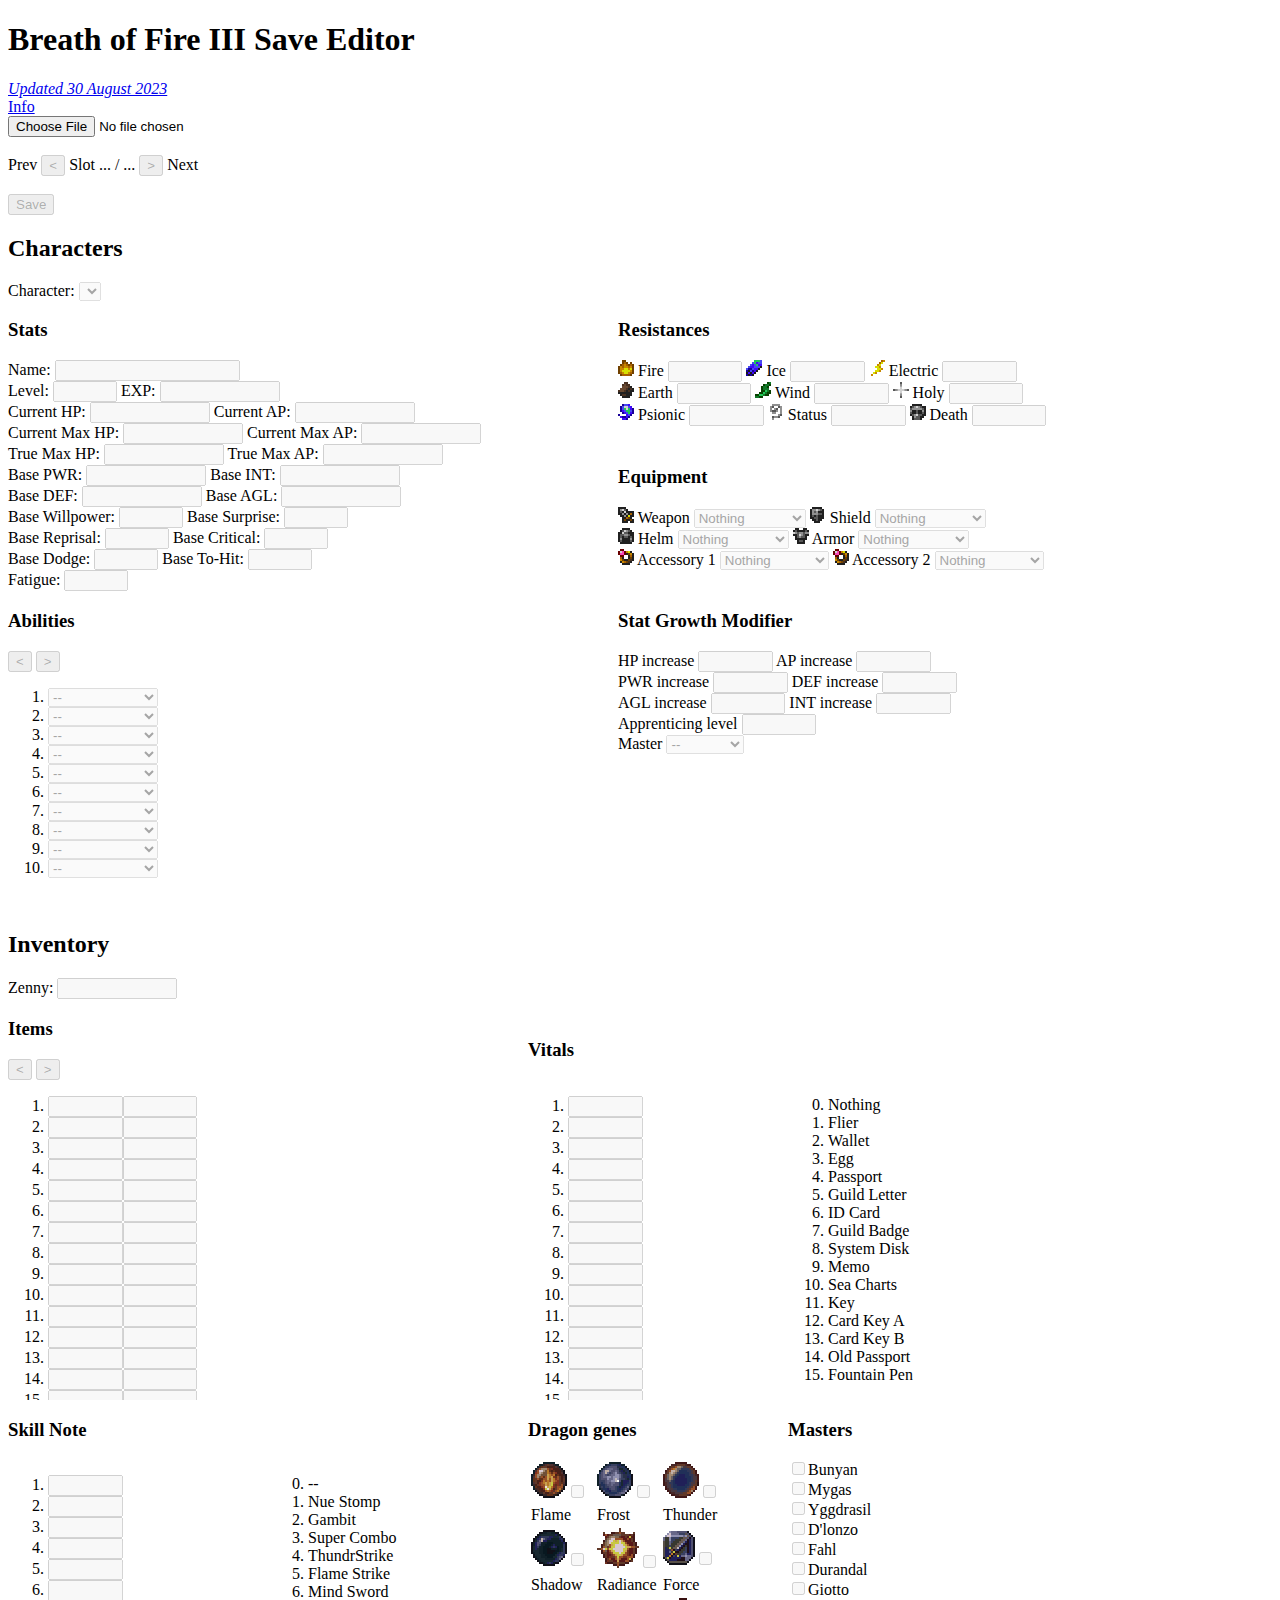
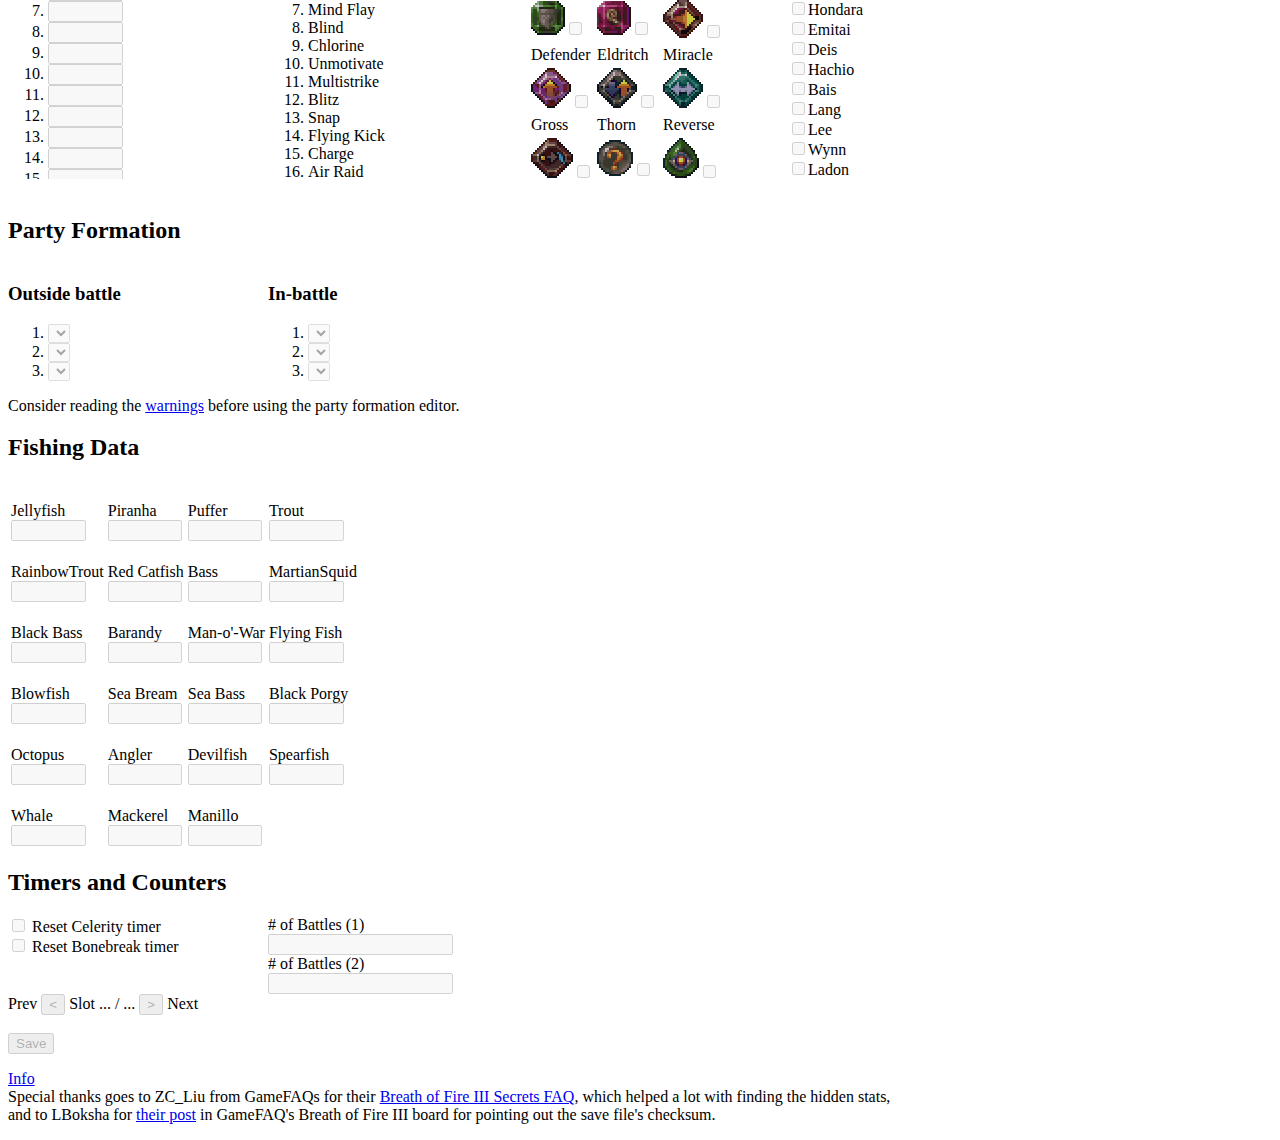
<file: index.html>
<!DOCTYPE html>
<html>
    <head>
        <meta charset="UTF-8">
        <script src="memcard.js"></script>
        <script src="utils.js"></script>
        <script src="data.js"></script>
        <script src="items.js"></script>
        <script src="save.js"></script>
        <script src="characters.js"></script>
        <script src="inventory.js"></script>
        <script src="counter.js"></script>        
        <link href="main.css" rel="stylesheet">
        <title>Breath of Fire III Save Editor</title>
    </head>
    <body>
        <h1>Breath of Fire III Save Editor</h1>
        <i><a href="changelog.html">Updated 30 August 2023</a></i>
        <div id="main">
            <a href="info.html">Info</a>
            <form name="upload_memcard">
                <div>
                    <input id="upload_input" type="file" autocomplete="off" name="memcard_file">
                </div>
            </form>
            <br/>
            <label for="slot_prev_button">Prev</label> <button class="slot_prev_button" disabled><</button> <label class="slot_position_indicator">Slot ... / ...</label> <button class="slot_next_button" disabled>></button> <label for="slot_next_button">Next</label>
            <br/>
            <br/>
            <button class="disabled save_button" disabled>Save</button>
            <h2>Characters</h2>
            <label for="character_select">Character:</label>
            <select name="character_select" id="character_select" class="disabled" disabled></select>
            <div class="grid-container1">
                <div id="character_stats" class="grid-item rowspan2">
                    <h3>Stats</h3>
                    <label for="character_name">Name:</label>
                    <input type="text" name="character_name" id="character_name" class="disabled" autocomplete="off" maxlength=5 disabled>
                    <br/>
                    <label for="character_lvl">Level:</label>
                    <input type="number" name="character_lvl" id="character_lvl" class="disabled" autocomplete="off" min=0 max=255 disabled>
                    <label for="character_exp">EXP:</label>
                    <input type="number" name="character_exp" id="character_exp" class="disabled" autocomplete="off" min=0 max=4294967295 disabled>
                    <br/>
                    <label for="character_chp">Current HP:</label>
                    <input type="number" name="character_chp" id="character_chp" class="disabled" autocomplete="off" min=0 max=4294967295 disabled>
                    <label for="character_cap">Current AP:</label>
                    <input type="number" name="character_cap" id="character_cap" class="disabled" autocomplete="off" min=0 max=4294967295 disabled>
                    <br/>
                    <label for="character_cmhp">Current Max HP:</label>
                    <input type="number" name="character_cmhp" id="character_cmhp" class="disabled" autocomplete="off" min=0 max=4294967295 disabled>
                    <label for="character_cmap">Current Max AP:</label>
                    <input type="number" name="character_cmap" id="character_cmap" class="disabled" autocomplete="off" min=0 max=4294967295 disabled>  
                    <br/>
                    <label for="character_tmhp">True Max HP:</label>
                    <input type="number" name="character_tmhp" id="character_tmhp" class="disabled" autocomplete="off" min=0 max=4294967295 disabled>
                    <label for="character_tmap">True Max AP:</label>
                    <input type="number" name="character_tmap" id="character_tmap" class="disabled" autocomplete="off" min=0 max=4294967295 disabled>
                    <br/>
                    <label for="character_pwr">Base PWR:</label>
                    <input type="number" name="character_pwr" id="character_pwr" class="disabled" autocomplete="off" min=0 max=4294967295 disabled>
                    <label for="character_int">Base INT:</label>
                    <input type="number" name="character_int" id="character_int" class="disabled" autocomplete="off" min=0 max=4294967295 disabled>
                    <br/>
                    <label for="character_def">Base DEF:</label>
                    <input type="number" name="character_def" id="character_def" class="disabled" autocomplete="off" min=0 max=4294967295 disabled>
                    <label for="character_agl">Base AGL:</label>
                    <input type="number" name="character_agl" id="character_agl" class="disabled" autocomplete="off" min=0 max=4294967295 disabled>
                    <br/>
                    <label for="character_wpwr">Base Willpower:</label>
                    <input type="number" name="character_wpwr" id="character_wpwr" class="disabled" autocomplete="off" min=0 max=255 disabled>
                    <label for="character_sprs">Base Surprise:</label>
                    <input type="number" name="character_sprs" id="character_sprs" class="disabled" autocomplete="off" min=0 max=255 disabled>
                    <br/>
                    <label for="character_rprs">Base Reprisal:</label>
                    <input type="number" name="character_rprs" id="character_rprs" class="disabled" autocomplete="off" min=0 max=255 disabled>
                    <label for="character_crit">Base Critical:</label>
                    <input type="number" name="character_crit" id="character_crit" class="disabled" autocomplete="off" min=0 max=255 disabled>
                    <br/>
                    <label for="character_dodg">Base Dodge:</label>
                    <input type="number" name="character_dodg" id="character_dodg" class="disabled" autocomplete="off" min=0 max=255 disabled>
                    <label for="character_hits">Base To-Hit:</label>
                    <input type="number" name="character_hits" id="character_hits" class="disabled" autocomplete="off" min=0 max=255 disabled>
                    <br/>
                    <label for="character_fatg">Fatigue:</label>
                    <input type="number" name="character_fatg" id="character_fatg" class="disabled" autocomplete="off" min=0 max=255 disabled>
                </div>
                <div id="character_res" class="grid-item">
                    <h3>Resistances</h3>
                    <label for="character_res_fire"><img src="img/elements/fire.png" height=16> Fire</label>
                    <input type="number" name="character_res_fire" id="character_res_fire" class="disabled narrow" autocomplete="off" min=0 max=7 disabled>
                    <label for="character_res_ice"><img src="img/elements/ice.png" height=16> Ice</label>
                    <input type="number" name="character_res_ice" id="character_res_ice" class="disabled narrow" autocomplete="off" min=0 max=7 disabled>
                    <label for="character_res_elec"><img src="img/elements/lightning.png" height=16> Electric</label>
                    <input type="number" name="character_res_elec" id="character_res_elec" class="disabled narrow" autocomplete="off" min=0 max=7 disabled>
                    <br/>
                    <label for="character_res_earth"><img src="img/elements/earth.png" height=16> Earth</label>
                    <input type="number" name="character_res_earth" id="character_res_earth" class="disabled narrow" autocomplete="off" min=0 max=7 disabled>
                    <label for="character_res_wind"><img src="img/elements/wind.png" height=16> Wind</label>
                    <input type="number" name="character_res_wind" id="character_res_wind" class="disabled narrow" autocomplete="off" min=0 max=7 disabled>
                    <label for="character_res_holy"><img src="img/elements/holy.png" height=16> Holy</label>
                    <input type="number" name="character_res_holy" id="character_res_holy" class="disabled narrow" autocomplete="off" min=0 max=7 disabled>
                    <br/>
                    <label for="character_res_psionic"><img src="img/elements/psionic.png" height=16> Psionic</label>
                    <input type="number" name="character_res_psionic" id="character_res_psionic" class="disabled narrow" autocomplete="off" min=0 max=7 disabled>
                    <label for="character_res_status"><img src="img/elements/status.png" height=16> Status</label>
                    <input type="number" name="character_res_status" id="character_res_status" class="disabled narrow" autocomplete="off" min=0 max=7 disabled>
                    <label for="character_res_death"><img src="img/elements/death.png" height=16> Death</label>
                    <input type="number" name="character_res_death" id="character_res_death" class="disabled narrow" autocomplete="off" min=0 max=7 disabled>
                </div>
                <div id="character_eqp" class="grid-item">
                    <h3>Equipment</h3>
                    <label for="character_eqp_weapon"><img src="img/items/weapon.png" height=16> Weapon</label>
                    <select name="character_eqp_weapon" id="character_eqp_weapon" class="disabled" autocomplete="off" disabled></select>
                    <label for="character_eqp_shield"><img src="img/items/shield.png" height=16> Shield</label>
                    <select name="character_eqp_shield" id="character_eqp_shield" class="disabled" autocomplete="off" disabled></select>            
                    <br/>
                    <label for="character_eqp_helm"><img src="img/items/helm.png" height=16> Helm</label>
                    <select name="character_eqp_helm" id="character_eqp_helm" class="disabled" autocomplete="off" disabled></select>
                    <label for="character_eqp_armor"><img src="img/items/armor.png" height=16> Armor</label>
                    <select name="character_eqp_armor" id="character_eqp_armor" class="disabled" autocomplete="off" disabled></select>
                    <br/>
                    <label for="character_eqp_acc1"><img src="img/items/accessory.png" height=16> Accessory 1</label>
                    <select name="character_eqp_acc1" id="character_eqp_acc1" class="disabled" autocomplete="off" disabled></select>
                    <label for="character_eqp_acc2"><img src="img/items/accessory.png" height=16> Accessory 2</label>
                    <select name="character_eqp_acc2" id="character_eqp_acc2" class="disabled" autocomplete="off" disabled></select>
                </div>
                <div class="grid-item">
                    <h3>Abilities</h3>
                    <button id="abil_prev_button" type="button" disabled><</button> <label id="abil_type_indicator"></label> <button id="abil_next_button" type="button" disabled>></button>
                    <ol id="abil_list"></ol>
                </div>
                <div class="grid-item">
                    <h3>Stat Growth Modifier</h3>
                    <div id="character_sg">
                        <label for="character_sg_hp">HP increase</label>
                        <input type="number" name="character_sg_hp" id="character_sg_hp" class="disabled narrow" autocomplete="off" min=-128 max=127 disabled>
                        <label for="character_sg_ap">AP increase</label>
                        <input type="number" name="character_sg_ap" id="character_sg_ap" class="disabled narrow" autocomplete="off" min=-128 max=127 disabled>
                        <br/>
                        <label for="character_sg_pwr">PWR increase</label>
                        <input type="number" name="character_sg_pwr" id="character_sg_pwr" class="disabled narrow" autocomplete="off" min=-128 max=127 disabled>
                        <label for="character_sg_def">DEF increase</label>
                        <input type="number" name="character_sg_def" id="character_sg_def" class="disabled narrow" autocomplete="off" min=-128 max=127 disabled>
                        <br/>
                        <label for="character_sg_agl">AGL increase</label>
                        <input type="number" name="character_sg_agl" id="character_sg_agl" class="disabled narrow" autocomplete="off" min=-128 max=127 disabled>
                        <label for="character_sg_int">INT increase</label>
                        <input type="number" name="character_sg_int" id="character_sg_int" class="disabled narrow" autocomplete="off" min=-128 max=127 disabled>
                        <br/>
                        <label for="character_sg_lvl">Apprenticing level</label>
                        <input type="number" name="character_sg_lvl" id="character_sg_lvl" class="disabled narrow" autocomplete="off" min=0 max=255 disabled>
                    </div>
                    <label for="character_sg_master">Master</label>
                    <select name="character_sg_master" id="character_sg_master" class="disabled" autocomplete="off" disabled>
                    </select>
                </div>
            </div>
            <br/>
            <h2>Inventory</h2>           
            <div class="grid-container2">
                <div class="grid-item colspan4">
                    <label for="inv_zenny">Zenny:</label>
                    <input type="number" name="inv_zenny" id="inv_zenny" class="disabled" autocomplete="off" min=0 max=4294967295 disabled>
                </div>
                <div class="grid-item">
                    <h3>Items</h3>
                    <button id="inv_prev_button" type="button" disabled><</button> <label id="inv_type_indicator"></label> <button id="inv_next_button" type="button" disabled>></button>                    
                    <div class="overflow">
                        <ol id="inv_list">
                        </ol>
                    </div>
                </div>
                <div class="grid-item">
                    <div class="overflow">
                        <ol start="0" id="inv_info">
                        </ol>
                    </div>
                </div>
                <div class="grid-item">
                    <h3>Vitals</h3>
                    <div class="overflow">
                        <ol id="vital_list">
                        </ol>
                    </div>
                </div>
                <div class="grid-item">
                    <div class="overflow">
                        <ol start="0" id="vital_info">
                        </ol>
                    </div>
                </div>
               <div class="grid-item">
                    <h3>Skill Note</h3>
                    <div class="overflow">
                        <ol id="skill_list">
                        </ol>
                    </div>
                </div>
                <div class="grid-item">
                    <div class="overflow">
                        <ol start="0" id="skill_info">
                        </ol>
                    </div>
                </div>
                <div class="grid-item">
                    <h3>Dragon genes</h3>
                    <div class="overflow">
                        <table id="gene_table">
                        </table>
                    </div>
                </div>
                <div class="grid-item">
                    <h3>Masters</h3>
                    <div id="masters_table" class="overflow">
                    </div>
                </div>          
            </div>
            <br/>
            <h2>Party Formation</h2>
            <div class="grid-container3">
                <div class="grid-item">
                    <h3>Outside battle</h3>
                    <ol>
                        <li><select id="party_out_1" class="disabled" disabled></select></li>
                        <li><select id="party_out_2" class="disabled" disabled></select></li>
                        <li><select id="party_out_3" class="disabled" disabled></select></li>
                    </ol>
                </div>
                <div class="grid-item">
                    <h3>In-battle</h3>
                    <ol>
                        <li><select id="party_in_1" class="disabled" disabled></select></li>
                        <li><select id="party_in_2" class="disabled" disabled></select></li>
                        <li><select id="party_in_3" class="disabled" disabled></select></li>
                    </ol>
                </div>                
            </div>
            <span>Consider reading the <a href="info.html#party-warning">warnings</a> before using the party formation editor.</span>
            <h2>Fishing Data</h2>
            <div>
                <table id="fish_table">
                </table>
            </div>
            <h2>Timers and Counters</h2>
            <div class="grid-container3">
                <div class="grid-item">
                    <input type="checkbox" id="timer_celerity" class="disabled" name="timer_celerity" value="1" disabled>
                    <label for="timer_celerity">Reset Celerity timer</label>
                    <br/>
                    <input type="checkbox" id="timer_bonebreak" class="disabled" name="timer_bonebreak" value="1" disabled>
                    <label for="timer_celerity">Reset Bonebreak timer</label>
                </div>
                <div class="grid-item">
                    <label for="battle_c_1"># of Battles (1)</label>
                    <input type="number" id="battle_c_1" class="disabled" name="battle_c_1" disabled>
                    <br/>
                    <label for="battle_c_2"># of Battles (2)</label>
                    <input type="number" id="battle_c_2" class="disabled" name="battle_c_2" disabled>                 
                </div>
            </div>
            <label for="slot_prev_button">Prev</label> <button class="slot_prev_button" disabled><</button> <label class="slot_position_indicator">Slot ... / ...</label> <button class="slot_next_button" disabled>></button> <label for="slot_next_button">Next</label>
            <br/>
            <br/>
            <button class="disabled save_button" disabled>Save</button>
        </div>
        <div id="loading">
            Loading...
        </div>
        <p><a href="info.html">Info</a><br/>
            Special thanks goes to ZC_Liu from GameFAQs for their <a href="https://gamefaqs.gamespot.com/ps/196817-breath-of-fire-iii/faqs/30733">Breath of Fire III Secrets FAQ</a>, which helped a lot with finding the hidden stats,<br/>
            and to LBoksha for <a href="https://gamefaqs.gamespot.com/boards/196817-breath-of-fire-iii/49798331#6">their post</a> in GameFAQ's Breath of Fire III board for pointing out the save file's checksum.</p>

        <script src="main.js"></script>
    </body>
</html>
</file>
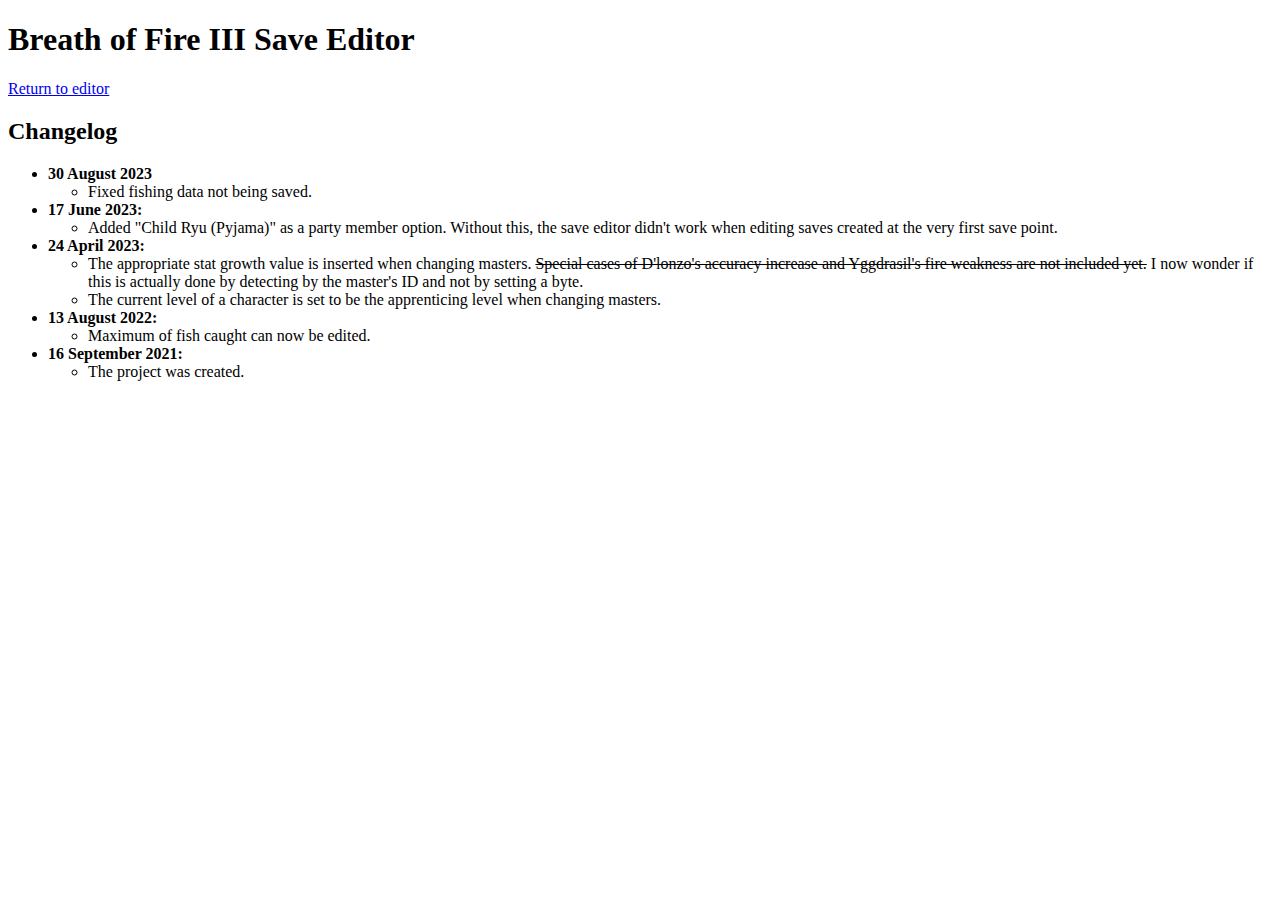
<file: changelog.html>
<!DOCTYPE html>
<html>
    <head>
        <title>Breath of Fire III Save Editor</title>
        <link href="info.css" rel="stylesheet">
        <style>
            table, th, td {
                border:1px solid black;
            }
        </style>
    </head>
    <body>
        <h1>Breath of Fire III Save Editor</h1>
        <a href="index.html">Return to editor</a>
        <h2>Changelog</h2>
        <ul>
            <li><b>30 August 2023</b></li>
            <ul>
                <li>Fixed fishing data not being saved.</li>
            </ul>
            <li><b>17 June 2023:</b></li>
            <ul>
                <li>Added "Child Ryu (Pyjama)" as a party member option. Without this, the save editor didn't work when editing saves created at the very first save point.</li>
            </ul>
            <li><b>24 April 2023:</b></li>
            <ul>
                <li>The appropriate stat growth value is inserted when changing masters. <del>Special cases of D'lonzo's accuracy increase and Yggdrasil's fire weakness are not included yet.</del> I now wonder if this is actually done by detecting by the master's ID and not by setting a byte.</li>
                <li>The current level of a character is set to be the apprenticing level when changing masters.</li>
            </ul>
            <li><b>13 August 2022:</b></li>
            <ul>
                <li>Maximum of fish caught can now be edited.</li>
            </ul>
            <li><b>16 September 2021:</b></li>
            <ul>
                <li>The project was created.</li>
            </ul>
        </ul>
    </body>
</html>
</file>
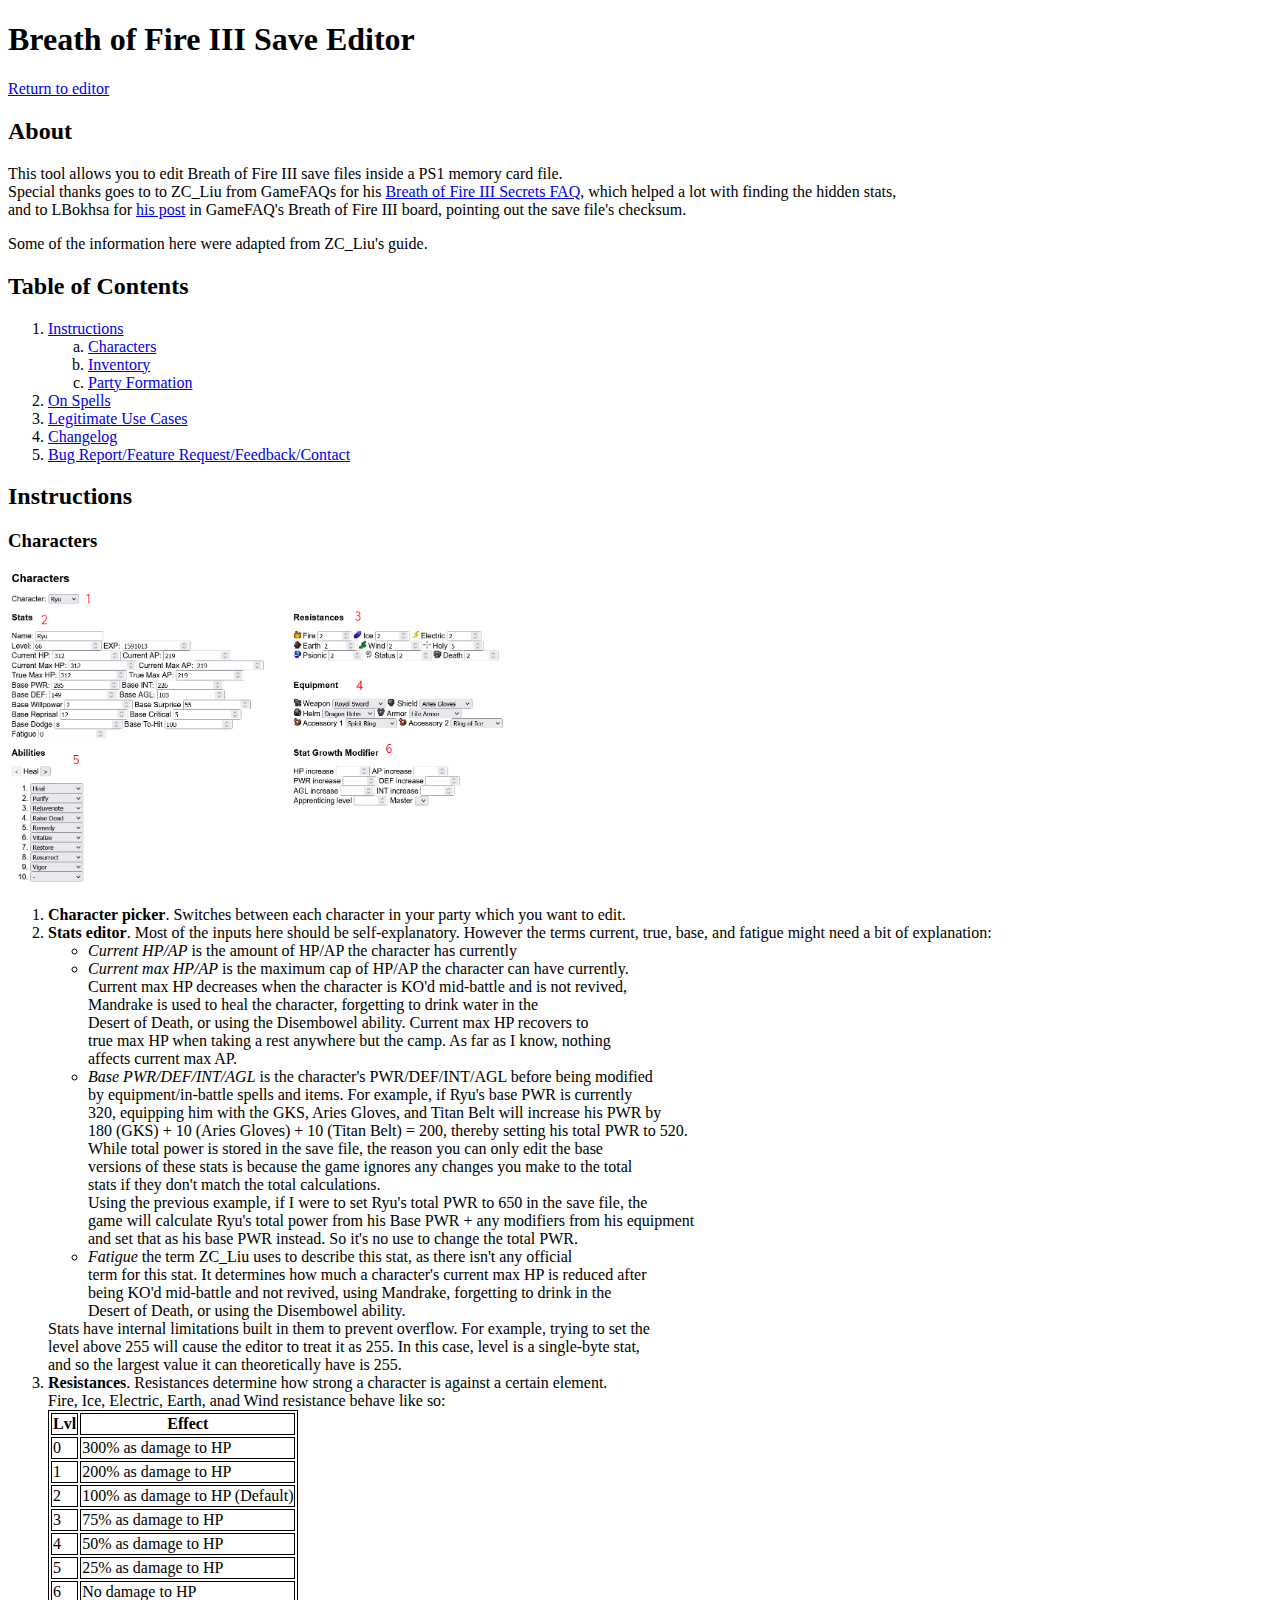
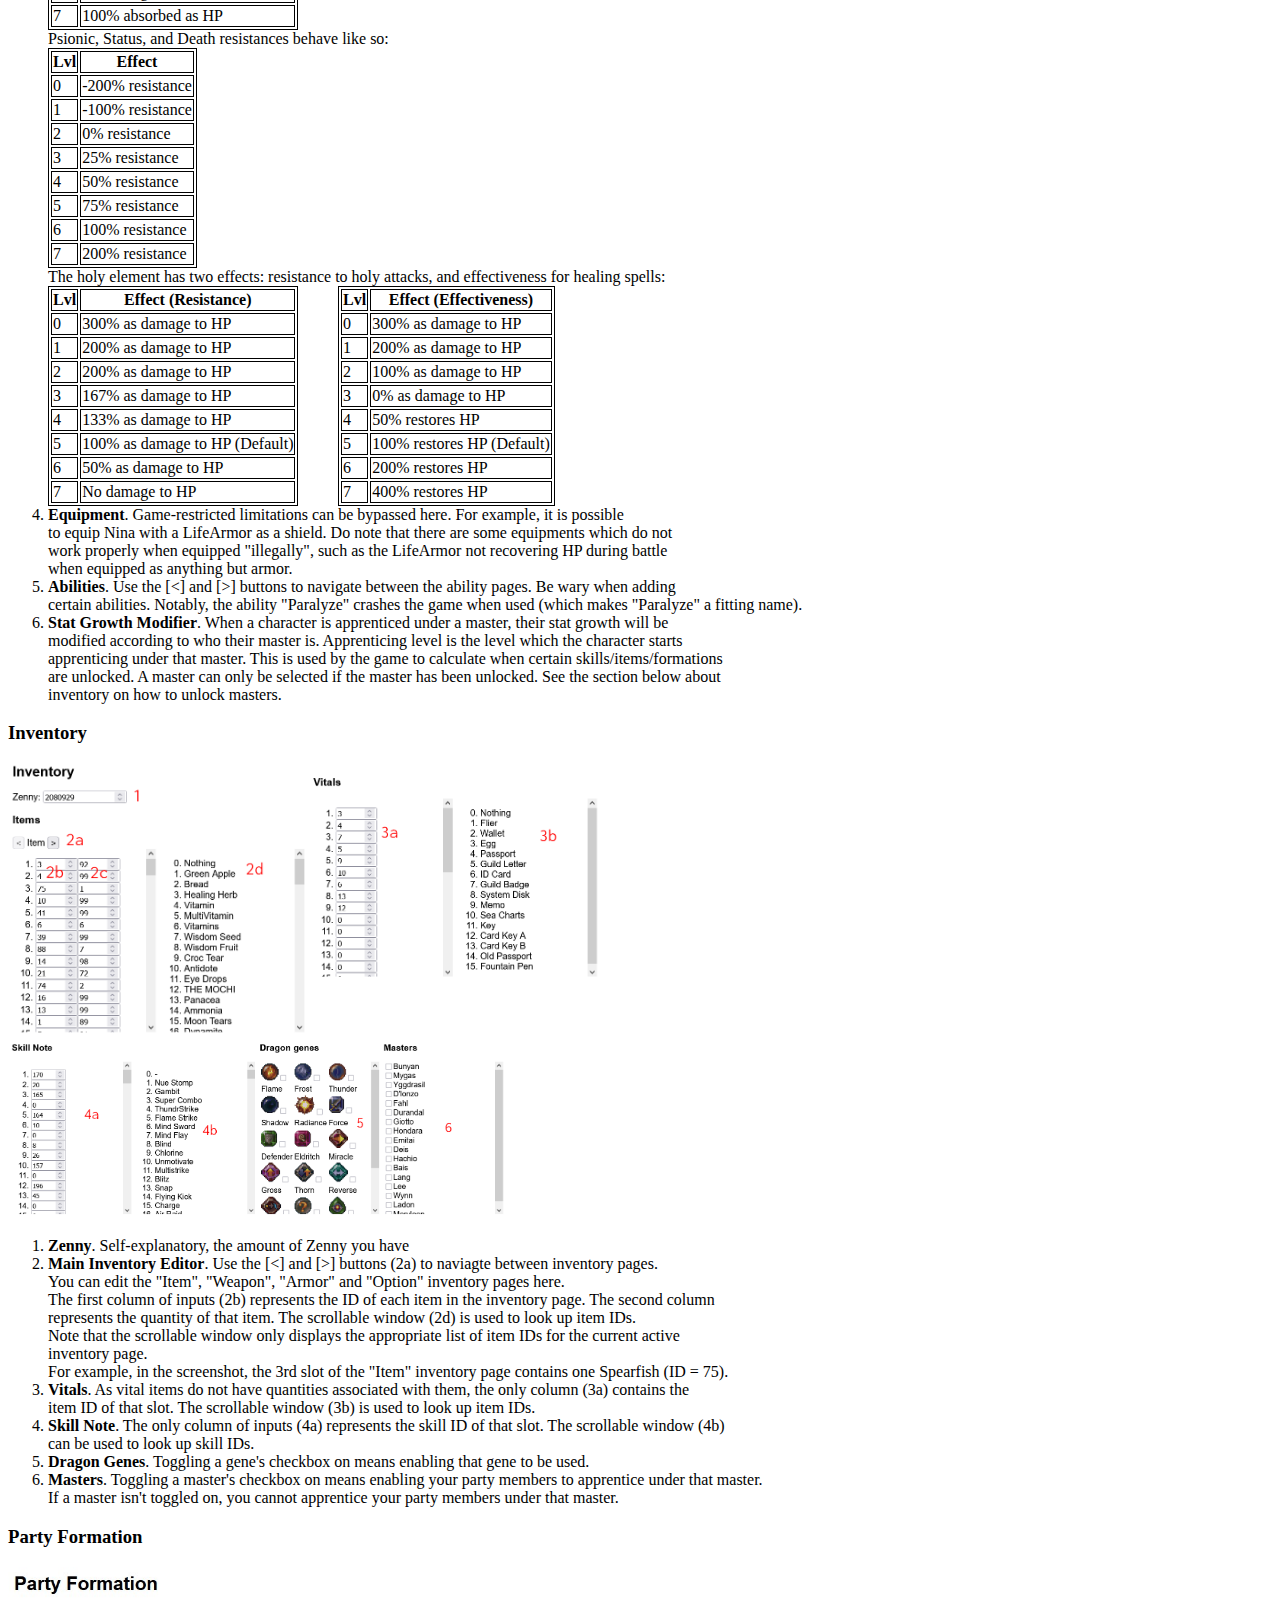
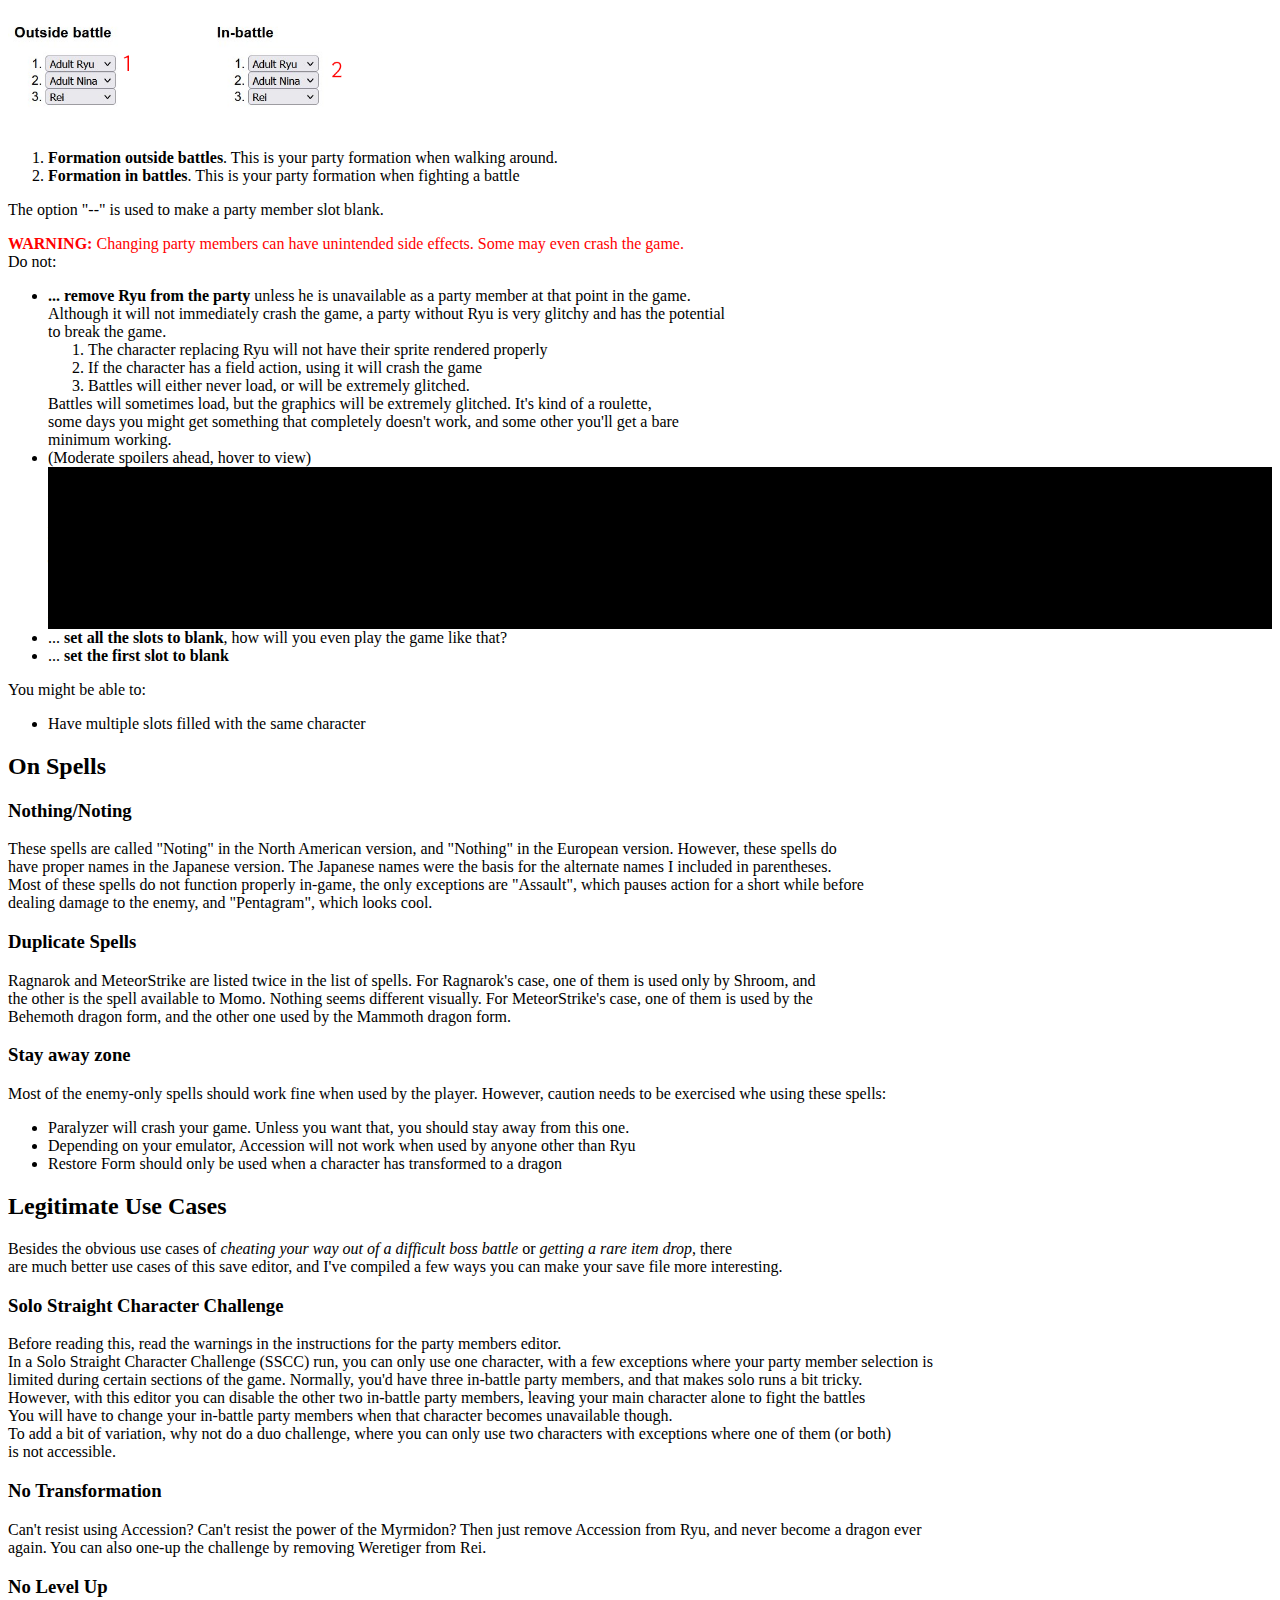
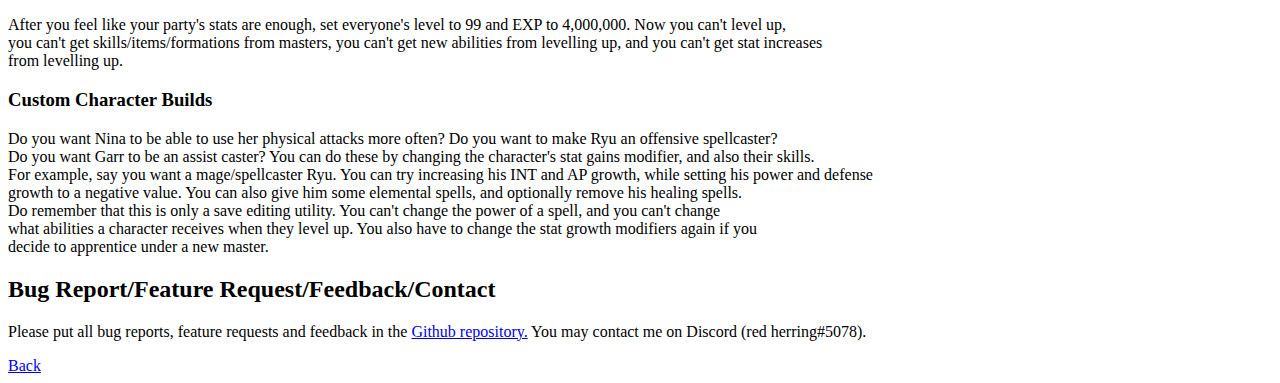
<file: info.html>
<!DOCTYPE html>
<html lang="en">
    <head>
        <title>Breath of Fire III Save Editor</title>
        <link href="info.css" rel="stylesheet">
        <style>
            table, th, td {
                border:1px solid black;
            }
        </style>
    </head>
    <body>
        <h1>Breath of Fire III Save Editor</h1>
        <a href="index.html">Return to editor</a>
        <h2>About</h2>
        <p>
            This tool allows you to edit Breath of Fire III save files inside a PS1 memory card file. <br/>
            Special thanks goes to to ZC_Liu from GameFAQs for his <a href="https://gamefaqs.gamespot.com/ps/196817-breath-of-fire-iii/faqs/30733">Breath of Fire III Secrets FAQ</a>, which helped a lot with finding the hidden stats,<br/>
            and to LBokhsa for <a href="https://gamefaqs.gamespot.com/boards/196817-breath-of-fire-iii/49798331#6">his post</a> in GameFAQ's Breath of Fire III board, pointing out the save file's checksum.</p>
            Some of the information here were adapted from ZC_Liu's guide.
        </p>
        <h2>Table of Contents</h2>
        <ol>
            <li>
                <a href="#instructions">Instructions</a>
                <ol type="a">
                    <li><a href="#characters">Characters</a></li>
                    <li><a href="#inventory">Inventory</a></li>
                    <li><a href="#party">Party Formation</a></li>
                </ol>
            </li>
            <li><a href="#spells">On Spells</a></li>
            <li><a href="#examples">Legitimate Use Cases</a></li>
            <li><a href="#changelog">Changelog</a></li>
            <li><a href="#contact">Bug Report/Feature Request/Feedback/Contact</a></li>
        </ol>
        <h2><span id="instructions">Instructions</span></h2>
        <h3><span id="characters">Characters</span></h3>
        <img src="img/info/character.png" width="500" alt="character editor interface">
        <ol>
            <li><b>Character picker</b>. Switches between each character in your party which you want to edit.</li>
            <li><b>Stats editor</b>. Most of the inputs here should be self-explanatory. However the terms
            current, true, base, and fatigue might need a bit of explanation:
            <ul>
                <li><i>Current HP/AP</i> is the amount of HP/AP the character has currently</li>
                <li>
                    <i>Current max HP/AP</i> is the maximum cap of HP/AP the character can have currently.<br/>
                    Current max HP decreases when the character is KO'd mid-battle and is not revived, <br/>
                    Mandrake is used to heal the character, forgetting to drink water in the<br/>
                    Desert of Death, or using the Disembowel ability. Current max HP recovers to<br/>
                    true max HP when taking a rest anywhere but the camp. As far as I know, nothing<br/>
                    affects current max AP.
                </li>
                <li>
                    <i>Base PWR/DEF/INT/AGL</i> is the character's PWR/DEF/INT/AGL before being modified<br/>
                    by equipment/in-battle spells and items. For example, if Ryu's base PWR is currently<br/>
                    320, equipping him with the GKS, Aries Gloves, and Titan Belt will increase his PWR by<br/>
                    180 (GKS) + 10 (Aries Gloves) + 10 (Titan Belt) = 200, thereby setting his total PWR to 520.<br/>
                    While total power is stored in the save file, the reason you can only edit the base<br/>
                    versions of these stats is because the game ignores any changes you make to the total<br/>
                    stats if they don't match the total calculations.<br/>
                    Using the previous example, if I were to set Ryu's total PWR to 650 in the save file, the<br/>
                    game will calculate Ryu's total power from his Base PWR + any modifiers from his equipment<br/>
                    and set that as his base PWR instead. So it's no use to change the total PWR.
                </li>
                <li>
                    <i>Fatigue</i> the term ZC_Liu uses to describe this stat, as there isn't any official<br/>
                    term for this stat. It determines how much a character's current max HP is reduced after<br/>
                    being KO'd mid-battle and not revived, using Mandrake, forgetting to drink in the<br/>
                    Desert of Death, or using the Disembowel ability.
                </li>
            </ul>
            Stats have internal limitations built in them to prevent overflow. For example, trying to set the<br/>
            level above 255 will cause the editor to treat it as 255. In this case, level is a single-byte stat,<br/>
            and so the largest value it can theoretically have is 255.</li>
            <li><b>Resistances</b>. Resistances determine how strong a character is against a certain element.<br/>
            Fire, Ice, Electric, Earth, anad Wind resistance behave like so:<br/>
            <table>
                <tr>
                    <th>Lvl</th>
                    <th>Effect</th>
                </tr>
                <tr>
                    <td>0</td>
                    <td>300% as damage to HP</td>
                </tr>
                <tr>
                    <td>1</td>
                    <td>200% as damage to HP</td>
                </tr>
                <tr>
                    <td>2</td>
                    <td>100% as damage to HP (Default)</td>
                </tr>
                <tr>
                    <td>3</td>
                    <td>75% as damage to HP</td>
                </tr>
                <tr>
                    <td>4</td>
                    <td>50% as damage to HP</td>
                </tr>
                <tr>
                    <td>5</td>
                    <td>25% as damage to HP</td>
                </tr>
                <tr>
                    <td>6</td>
                    <td>No damage to HP</td>
                </tr>
                <tr>
                    <td>7</td>
                    <td>100% absorbed as HP</td>
                </tr>
            </table>
            Psionic, Status, and Death resistances behave like so:<br/>
            <table>
                <tr>
                    <th>Lvl</th>
                    <th>Effect</th>
                </tr>
                <tr>
                    <td>0</td>
                    <td>-200% resistance</td>
                </tr>
                <tr>
                    <td>1</td>
                    <td>-100% resistance</td>
                </tr>
                <tr>
                    <td>2</td>
                    <td>0% resistance</td>
                </tr>
                <tr>
                    <td>3</td>
                    <td>25% resistance</td>
                </tr>
                <tr>
                    <td>4</td>
                    <td>50% resistance</td>
                </tr>
                <tr>
                    <td>5</td>
                    <td>75% resistance</td>
                </tr>
                <tr>
                    <td>6</td>
                    <td>100% resistance</td>
                </tr>
                <tr>
                    <td>7</td>
                    <td>200% resistance</td>
                </tr>
            </table>
            The holy element has two effects: resistance to holy attacks, and effectiveness for healing spells:<br/>
            <div style="display: grid; grid-template-columns: 280px 250px; grid-column-gap: 10px;">
                <div>
                    <table>
                        <tr>
                            <th>Lvl</th>
                            <th>Effect (Resistance)</th>
                        </tr>
                        <tr>
                            <td>0</td>
                            <td>300% as damage to HP</td>
                        </tr>
                        <tr>
                            <td>1</td>
                            <td>200% as damage to HP</td>
                        </tr>
                        <tr>
                            <td>2</td>
                            <td>200% as damage to HP</td>
                        </tr>
                        <tr>
                            <td>3</td>
                            <td>167% as damage to HP</td>
                        </tr>
                        <tr>
                            <td>4</td>
                            <td>133% as damage to HP</td>
                        </tr>
                        <tr>
                            <td>5</td>
                            <td>100% as damage to HP (Default)</td>
                        </tr>
                        <tr>
                            <td>6</td>
                            <td>50% as damage to HP</td>
                        </tr>
                        <tr>
                            <td>7</td>
                            <td>No damage to HP</td>
                        </tr>
                    </table>
                </div>
                <div>
                    <table>
                        <tr>
                            <th>Lvl</th>
                            <th>Effect (Effectiveness)</th>
                        </tr>
                        <tr>
                            <td>0</td>
                            <td>300% as damage to HP</td>
                        </tr>
                        <tr>
                            <td>1</td>
                            <td>200% as damage to HP</td>
                        </tr>
                        <tr>
                            <td>2</td>
                            <td>100% as damage to HP</td>
                        </tr>
                        <tr>
                            <td>3</td>
                            <td>0% as damage to HP</td>
                        </tr>
                        <tr>
                            <td>4</td>
                            <td>50% restores HP</td>
                        </tr>
                        <tr>
                            <td>5</td>
                            <td>100% restores HP (Default)</td>
                        </tr>
                        <tr>
                            <td>6</td>
                            <td>200% restores HP</td>
                        </tr>
                        <tr>
                            <td>7</td>
                            <td>400% restores HP</td>
                        </tr>
                    </table>
                </div>
            </div>
            </li>
            <li><b>Equipment</b>. Game-restricted limitations can be bypassed here. For example, it is possible<br/>
            to equip Nina with a LifeArmor as a shield. Do note that there are some equipments which do not<br/>
            work properly when equipped "illegally", such as the LifeArmor not recovering HP during battle<br/>
            when equipped as anything but armor.</li>
            <li><b>Abilities</b>. Use the [&lt;] and [&gt;] buttons to navigate between the ability pages. Be wary when adding<br/>
            certain abilities. Notably, the ability "Paralyze" crashes the game when used (which makes "Paralyze" a fitting name).</li>
            <li><b>Stat Growth Modifier</b>. When a character is apprenticed under a master, their stat growth will be <br/>
            modified according to who their master is. Apprenticing level is the level which the character starts<br/>
            apprenticing under that master. This is used by the game to calculate when certain skills/items/formations<br/>
            are unlocked. A master can only be selected if the master has been unlocked. See the section below about<br/>
            inventory on how to unlock masters.</li>
        </ol>
        <h3><span id="inventory">Inventory</span></h3>
        <div style="display: grid; grid-template-columns: 300px auto;">
            <img src="img/info/inventory_1.png" alt="inventory editor interface" width="300">
            <img src="img/info/inventory_2.png" alt="inventory editor interface" width="300">
            <img src="img/info/inventory_3.png" alt="inventory editor interface" width="500">
        </div>
        <ol>
            <li><b>Zenny</b>. Self-explanatory, the amount of Zenny you have</li>
            <li><b>Main Inventory Editor</b>. Use the [&lt;] and [&gt;] buttons (2a) to naviagte between inventory pages.<br/>
                You can edit the "Item", "Weapon", "Armor" and "Option" inventory pages here.<br/>
                The first column of inputs (2b) represents the ID of each item in the inventory page. The second column<br/>
                represents the quantity of that item. The scrollable window (2d) is used to look up item IDs.<br/>
                Note that the scrollable window only displays the appropriate list of item IDs for the current active<br/>
                inventory page.<br/>
                For example, in the screenshot, the 3rd slot of the "Item" inventory page contains one Spearfish (ID = 75).
            </li>
            <li><b>Vitals</b>. As vital items do not have quantities associated with them, the only column (3a) contains the<br/>
            item ID of that slot. The scrollable window (3b) is used to look up item IDs.</li>
            <li><b>Skill Note</b>. The only column of inputs (4a) represents the skill ID of that slot. The scrollable window (4b)<br/>
            can be used to look up skill IDs.</li>
            <li><b>Dragon Genes</b>. Toggling a gene's checkbox on means enabling that gene to be used.</li>
            <li><b>Masters</b>. Toggling a master's checkbox on means enabling your party members to apprentice under that master.<br/>
                If a master isn't toggled on, you cannot apprentice your party members under that master.</li>
        </ol>
        <h3><span id="party">Party Formation</span></h3>
        <img src="img/info/party_formation.png" width="350" alt="character editor interface">
        <ol>
            <li><b>Formation outside battles</b>. This is your party formation when walking around.</li>
            <li><b>Formation in battles</b>. This is your party formation when fighting a battle</li>
        </ol>
        The option "--" is used to make a party member slot blank.
        <p>
            <span style="color: red;" id="party-warning"><b>WARNING: </b>Changing party members can have unintended side effects. Some may even crash the game.</span><br/>
            Do not: <br/>
            <ul>
                <li>
                    <b>... remove Ryu from the party</b> unless he is unavailable as a party member at that point in the game.<br/>
                    Although it will not immediately crash the game, a party without Ryu is very glitchy and has the potential<br/>
                    to break the game.
                    <ol>
                        <li>The character replacing Ryu will not have their sprite rendered properly</li>
                        <li>If the character has a field action, using it will crash the game</li>
                        <li>Battles will either never load, or will be extremely glitched.</li>
                    </ol>
                    Battles will sometimes load, but the graphics will be extremely glitched. It's kind of a roulette,<br/>
                    some days you might get something that completely doesn't work, and some other you'll get a bare<br/>
                    minimum working.
                </li>
                <li>(Moderate spoilers ahead, hover to view)<br/>
                <div class="spoiler">
                    ... <b>add Teepo back to the party after he becomes permanently unavailable.</b> This has more or less the same effects<br/>
                    as removing Ryu from your party. His sprite will be messed up (if you can call it messed up), his field<br/>
                    actions will crash the game, and battles will be glitched. There might be a way to add him back to<br/>
                    your party, as I remember seeing a GameShark code to return Teepo to your party a really long time ago.<br/>
                    However, I am unable to find this code, and as of writing this page, it is still impossible to add<br/>
                    Teepo back without screwing something up really horribly.<br/>
                    I also read on GameFAQs (<a href="https://gamefaqs.gamespot.com/boards/196817-breath-of-fire-iii/52546331#3" class="spoiler-link">source</a>) that you can use Teepo with a party of Child Ryu and<br/>
                    Rei. I am unable to confirm this with my own attempt, which resulted in the same glitch as replacing any other party<br/>
                    member with Teepo.
                </div>
                </li>
                <li>... <b>set all the slots to blank</b>, how will you even play the game like that?</li>
                <li>... <b>set the first slot to blank</b></li>
            </ul>

            You might be able to: <br/>
            <ul>
                <li>Have multiple slots filled with the same character</li>
            </ul>
        </p>

        <h2><span id="spells">On Spells</span></h2>
        <h3>Nothing/Noting</h3>
        <p>
            These spells are called "Noting" in the North American version, and "Nothing" in the European version. However, these spells do<br/>
            have proper names in the Japanese version. The Japanese names were the basis for the alternate names I included in parentheses.<br/>
            Most of these spells do not function properly in-game, the only exceptions are "Assault", which pauses action for a short while before<br/>
            dealing damage to the enemy, and "Pentagram", which looks cool.
        </p>
        <h3>Duplicate Spells</h3>
        <p>
            Ragnarok and MeteorStrike are listed twice in the list of spells. For Ragnarok's case, one of them is used only by Shroom, and<br/>
            the other is the spell available to Momo. Nothing seems different visually. For MeteorStrike's case, one of them is used by the<br/>
            Behemoth dragon form, and the other one used by the Mammoth dragon form.
        </p>
        <h3>Stay away zone</h3>
        Most of the enemy-only spells should work fine when used by the player. However, caution needs to be exercised whe using these spells:<br/>
        <p>
            <ul>
                <li>Paralyzer will crash your game. Unless you want that, you should stay away from this one.</li>
                <li>Depending on your emulator, Accession will not work when used by anyone other than Ryu</li>
                <li>Restore Form should only be used when a character has transformed to a dragon</li>
            </ul>
        </p>

        <h2><span id="examples">Legitimate Use Cases</span></h2>
        <p>
            Besides the obvious use cases of <i>cheating your way out of a difficult boss battle</i> or <i>getting a rare item drop</i>, there<br/>
            are much better use cases of this save editor, and I've compiled a few ways you can make your save file more interesting.<br/>
        </p>
        <h3>Solo Straight Character Challenge</h3>
        <p>
            Before reading this, read the warnings in the instructions for the party members editor.<br/>
            In a Solo Straight Character Challenge (SSCC) run, you can only use one character, with a few exceptions where your party member selection is<br/>
            limited during certain sections of the game. Normally, you'd have three in-battle party members, and that makes solo runs a bit tricky.<br/>
            However, with this editor you can disable the other two in-battle party members, leaving your main character alone to fight the battles<br/>
            You will have to change your in-battle party members when that character becomes unavailable though.<br/>
            To add a bit of variation, why not do a duo challenge, where you can only use two characters with exceptions where one of them (or both)<br/>
            is not accessible.
        </p>

        <h3>No Transformation</h3>
        <p>
            Can't resist using Accession? Can't resist the power of the Myrmidon? Then just remove Accession from Ryu, and never become a dragon ever<br/>
            again. You can also one-up the challenge by removing Weretiger from Rei.<br/>
        </p>

        <h3>No Level Up</h3>
        <p>
            After you feel like your party's stats are enough, set everyone's level to 99 and EXP to 4,000,000. Now you can't level up,<br/>
            you can't get skills/items/formations from masters, you can't get new abilities from levelling up, and you can't get stat increases<br/>
            from levelling up.
        </p>

        <h3>Custom Character Builds</h3>
        <p>
            Do you want Nina to be able to use her physical attacks more often? Do you want to make Ryu an offensive spellcaster?<br/>
            Do you want Garr to be an assist caster? You can do these by changing the character's stat gains modifier, and also their skills.<br/>
            For example, say you want a mage/spellcaster Ryu. You can try increasing his INT and AP growth, while setting his power and defense<br/>
            growth to a negative value. You can also give him some elemental spells, and optionally remove his healing spells.<br/>
            Do remember that this is only a save editing utility. You can't change the power of a spell, and you can't change<br/>
            what abilities a character receives when they level up. You also have to change the stat growth modifiers again if you<br/>
            decide to apprentice under a new master.
        </p>

        <h3>
        <h2><span id="contact">Bug Report/Feature Request/Feedback/Contact</span></h2>
        
        <p>Please put all bug reports, feature requests and feedback in the <a href="https://github.com/glitch-in-the-herring/bof3-save-editor">Github repository.</a> You may contact me on Discord (red herring#5078).</p>
        <a href="index.html">Back</a>
    </body>
</html>
</file>
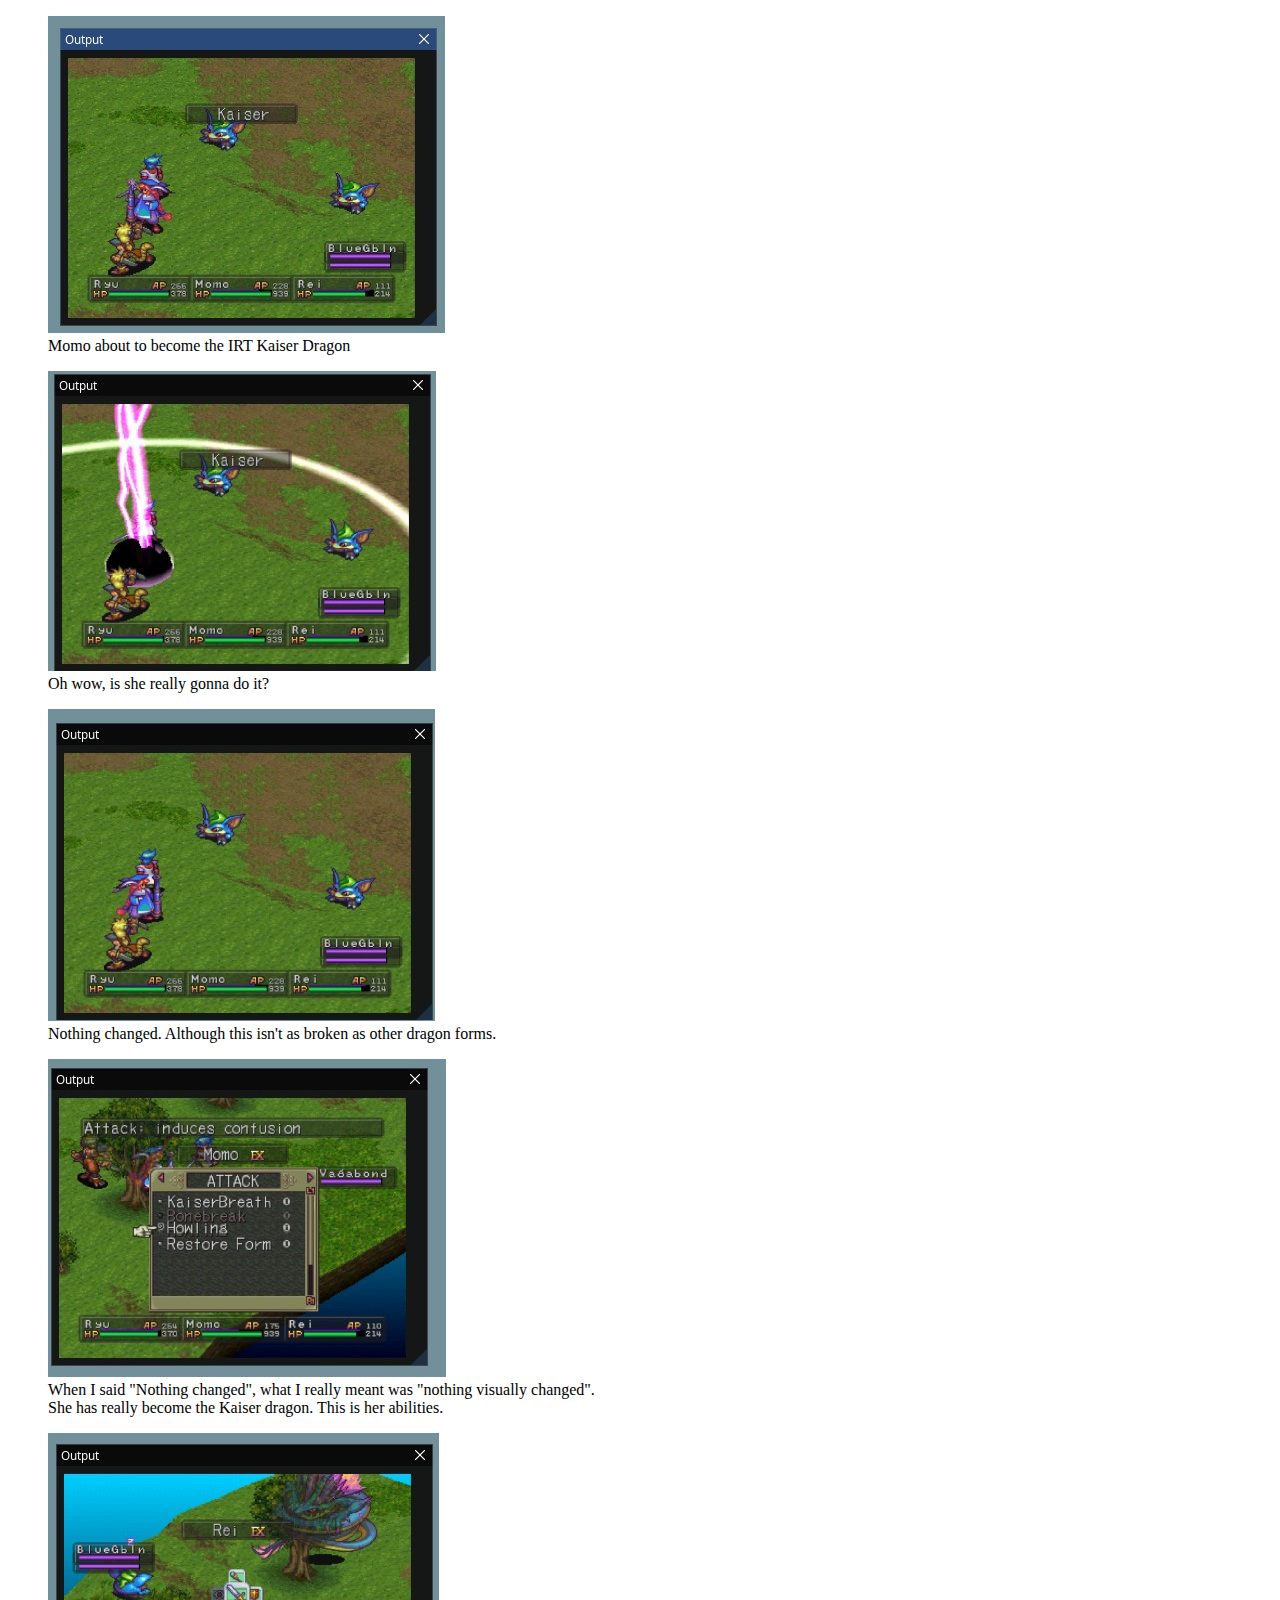
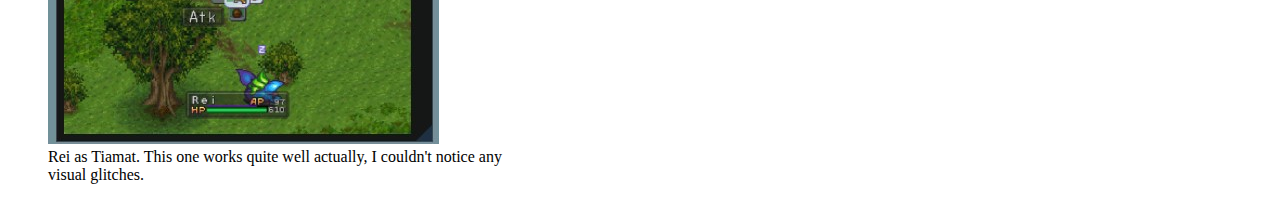
<file: notes/accession-gallery.html>
<!DOCTYPE html>

<html lang="en">
    <head>
        <title>Accession</title>
    </head>
    <body>
        <figure>
            <img src="../img/notes/2021-11-02/a.jpg">
            <figcaption>Momo about to become the IRT Kaiser Dragon</figcaption>
        </figure>
        <figure>
            <img src="../img/notes/2021-11-02/b.jpg">
            <figcaption>Oh wow, is she really gonna do it?</figcaption>
        </figure>
        <figure>
            <img src="../img/notes/2021-11-02/c.jpg">
            <figcaption>Nothing changed. Although this isn't as broken as other dragon forms.</figcaption>
        </figure>
        <figure>
            <img src="../img/notes/2021-11-02/d.jpg">
            <figcaption>
                When I said "Nothing changed", what I really meant was "nothing visually changed".<br/>
                She has really become the Kaiser dragon. This is her abilities.
            </figcaption>
        </figure>
        <figure>
            <img src="../img/notes/2021-11-02/e.jpg">
            <figcaption>
                Rei as Tiamat. This one works quite well actually, I couldn't notice any<br/>
                visual glitches.
            </figcaption>
        </figure>
    </body>
</html>
</file>
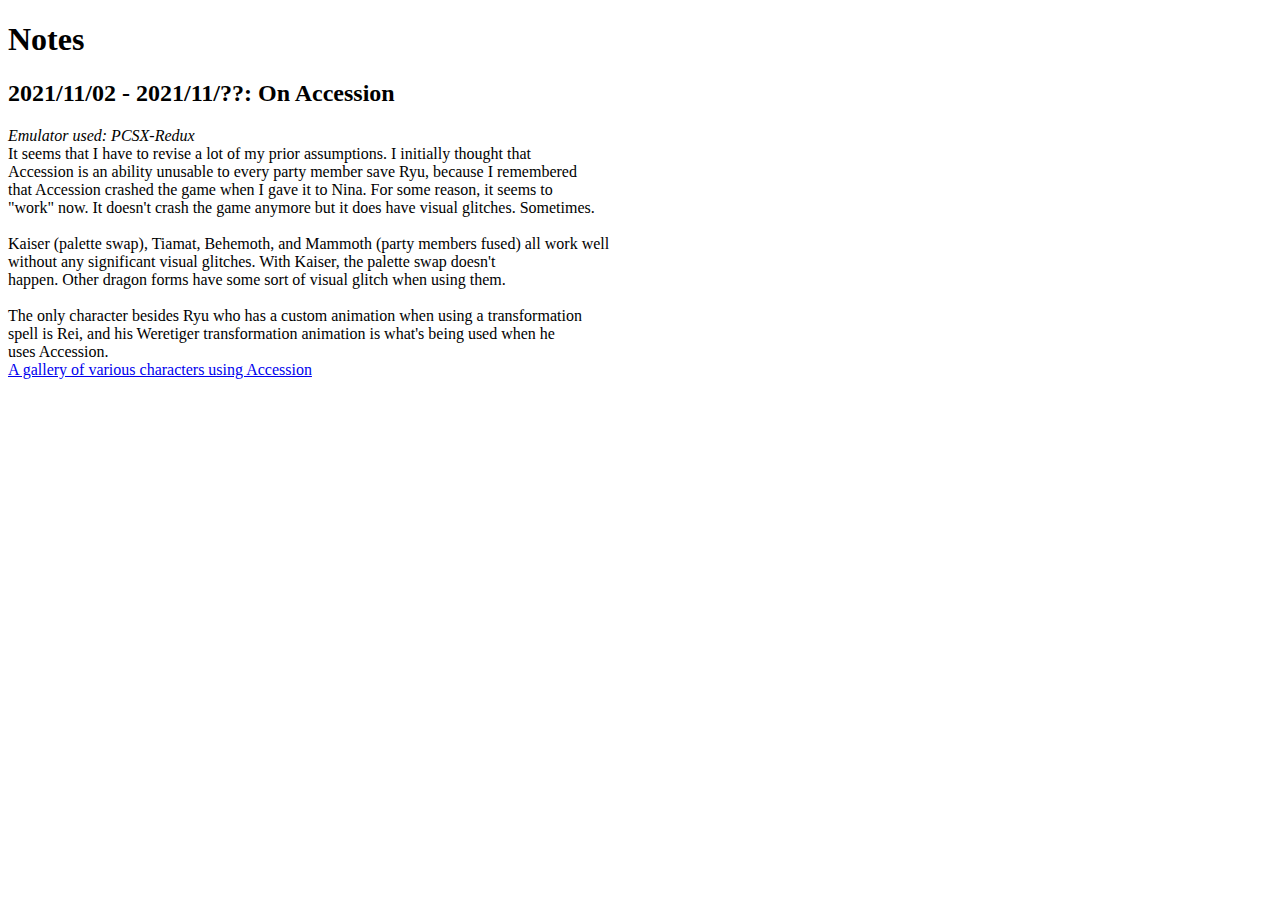
<file: notes/notes.html>
<!DOCTYPE html>
<html lang="en">
    <head>
        <title>Notes on Save File Modifications</title>
    </head>
    <body>
        <h1>Notes</h1>
        <h2>2021/11/02 - 2021/11/??: On Accession</h2>
        <p>
            <i>Emulator used: PCSX-Redux</i><br/>
            It seems that I have to revise a lot of my prior assumptions. I initially thought that<br/>
            Accession is an ability unusable to every party member save Ryu, because I remembered<br/>
            that Accession crashed the game when I gave it to Nina. For some reason, it seems to<br/>
            "work" now. It doesn't crash the game anymore but it does have visual glitches. Sometimes.<br/>
            <br/>
            Kaiser (palette swap), Tiamat, Behemoth, and Mammoth (party members fused) all work well<br/>
            without any significant visual glitches. With Kaiser, the palette swap doesn't<br/>
            happen. Other dragon forms have some sort of visual glitch when using them.<br/>
            <br/>
            The only character besides Ryu who has a custom animation when using a transformation<br/>
            spell is Rei, and his Weretiger transformation animation is what's being used when he<br/>
            uses Accession.<br/>
            <a href="accession-gallery.html">A gallery of various characters using Accession</a>
        </p>
    </body>
</html>
</file>
<file: main.css>
#main
{
    display: none;
}

#loading
{
    display: block;
}

.grid-container1
{
    display: grid;
    grid-template-columns: 600px 600px;
    grid-column-gap: 10px;
}

.grid-container2
{
    display: grid;
    grid-template-columns: 250px 250px 250px 250px;
    grid-column-gap: 10px;
    align-items: end;
}

.grid-container3
{
    display: grid;
    grid-template-columns: 250px 250px;
    grid-column-gap: 10px;  
}

.rowspan2
{
    grid-row: 1 / span 2;
}

.colspan4
{
    grid-column: 1 / span 4;
}

.narrow
{
    width: 5em;
}

.overflow
{
    width: 250px;
    height: 320px;
    overflow: scroll;
    overflow-x: hidden;
}
</file>
<file: info.css>
.spoiler
{
    color: black;
    background-color: black;
}

.spoiler:hover
{
    background-color: white;
}

.spoiler:hover .spoiler-link
{
    color: blue;
}

.spoiler-link
{
    color: black;
}
</file>
